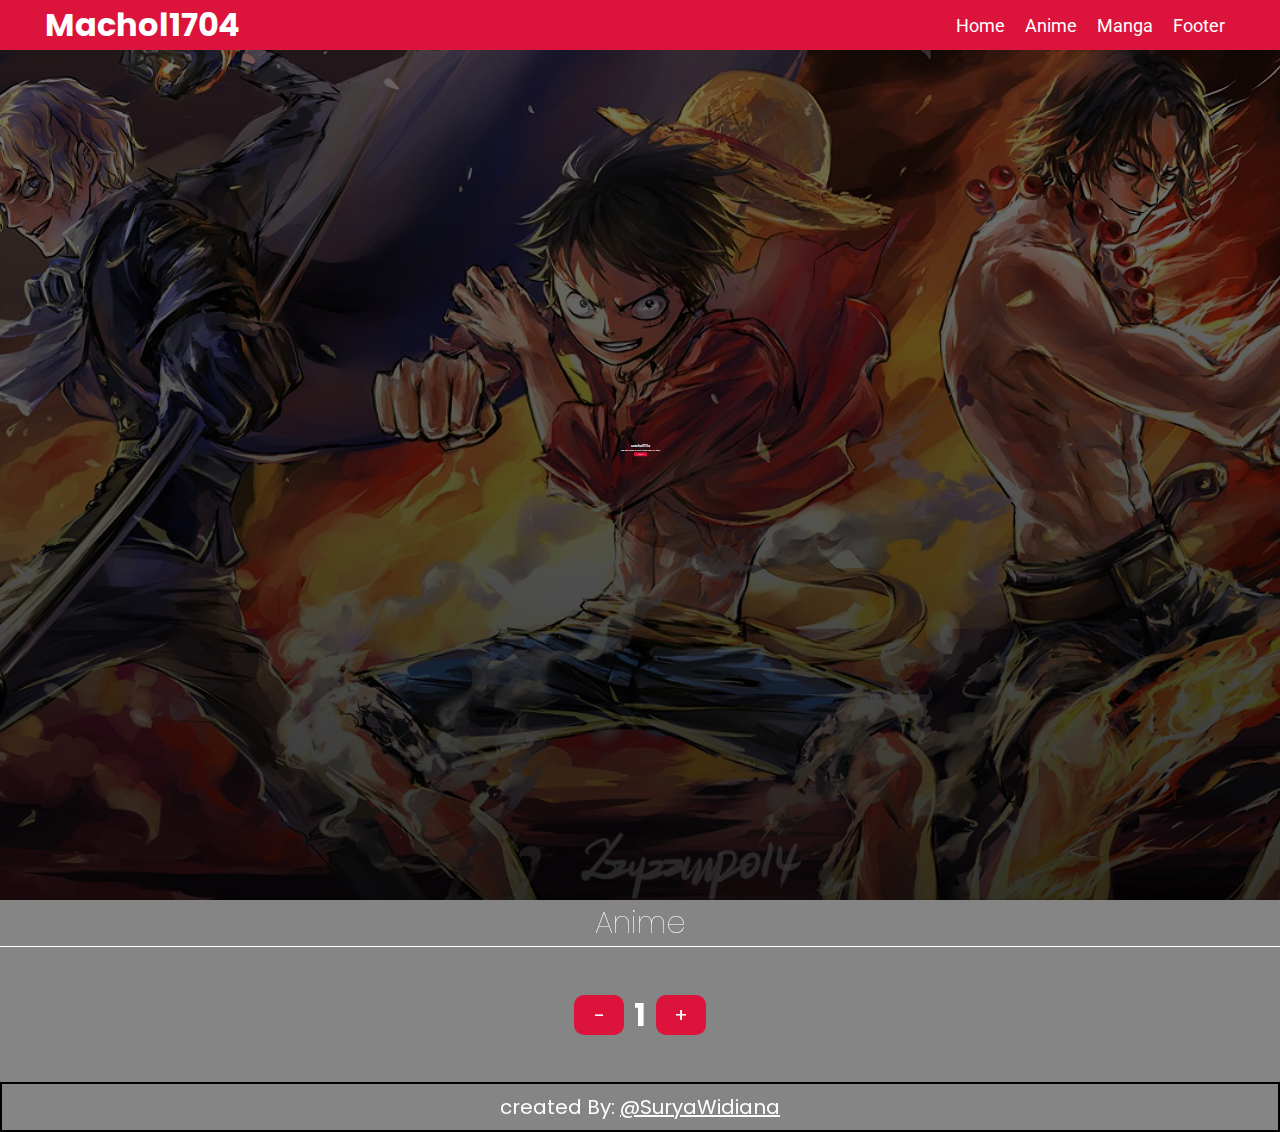
<file: index.html>
<!DOCTYPE html>
<html lang="en">
  <head>
    <meta charset="UTF-8" />
    <meta name="viewport" content="width=device-width, initial-scale=1.0" />
    <link rel="stylesheet" href="./src/styles/general.css" />
    <link rel="stylesheet" href="./src/styles/style.css" />
    <script
      src="https://code.jquery.com/jquery-3.7.1.js"
      integrity="sha256-eKhayi8LEQwp4NKxN+CfCh+3qOVUtJn3QNZ0TciWLP4="
      crossorigin="anonymous"
    ></script>
    <title>Machol1704</title>
  </head>
  <body>
    <!-- navbar start -->
    <nav class="container-navbar">
      <div class="logo">
        <h1>Machol1704</h1>
        <img src="./src/assets/icons/menu.svg" alt="" class="hidden open" />
      </div>
      <ul class="list-item">
        <ul>
          <img src="./src/assets/icons/close.svg" alt="" class="hidden close" />
        </ul>
        <ul>
          <a href="#home">Home</a>
        </ul>
        <ul>
          <a href="#anime">Anime</a>
        </ul>
        <ul>
          <a href="#" class="come">Manga</a>
        </ul>
        <ul>
          <a href="#footer">Footer</a>
        </ul>
      </ul>
    </nav>
    <!-- navbar close -->

    <!-- home start -->
    <div id="home">
      <div class="container-contain">
        <div class="contain">
          <h1>Machol1704</h1>
          <h3>Habiskan Waktu Mu Untuk Nonton Anime</h3>
          <a href="#anime"><button>Anime</button></a>
        </div>
      </div>
    </div>
    <!-- home end -->

    <div class="blur">
      <!-- container card start-->
      <div id="anime">
        <h1>Anime</h1>
        <div id="root"></div>
      </div>
      <!-- container card end-->

      <!-- controll page -->
      <div id="controll-page">
        <button id="min">-</button>
        <h1 id="page">1</h1>
        <button id="plus">+</button>
      </div>
      <!-- controll page -->

      <footer id="footer">
        <p>
          created By:
          <a href="https://instagram.com/widianaputra07?igshid=OGQ5ZDc2ODk2ZA=="
            >@SuryaWidiana</a
          >
        </p>
      </footer>
    </div>

    <script src="./src/scripts/card.js"></script>
    <script src="./src/scripts/script.js"></script>
  </body>
</html>
</file>
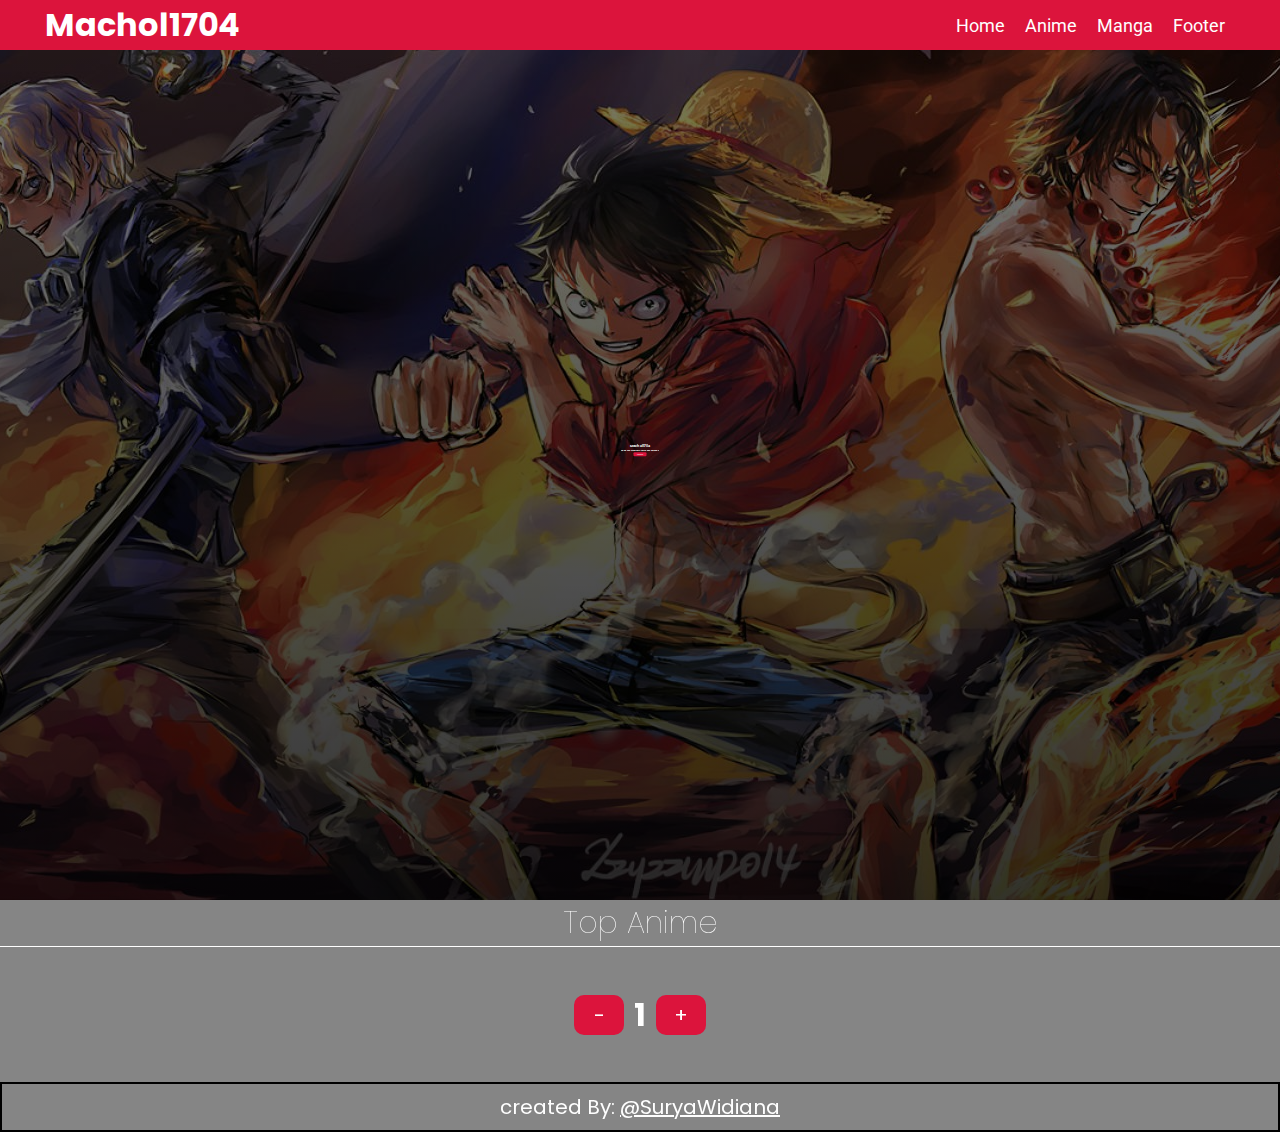
<file: src/page/manga.html>
<!DOCTYPE html>
<html lang="en">
  <head>
    <meta charset="UTF-8" />
    <meta name="viewport" content="width=device-width, initial-scale=1.0" />
    <link rel="stylesheet" href="../styles/general.css" />
    <link rel="stylesheet" href="../styles/style.css" />
    <script
      src="https://code.jquery.com/jquery-3.7.1.js"
      integrity="sha256-eKhayi8LEQwp4NKxN+CfCh+3qOVUtJn3QNZ0TciWLP4="
      crossorigin="anonymous"
    ></script>
    <title>Machol1704</title>
  </head>
  <body>
    <!-- navbar start -->
    <nav class="container-navbar">
      <div class="logo">
        <h1>Machol1704</h1>
        <img src="../assets/icons/menu.svg" alt="" class="hidden open" />
      </div>
      <ul class="list-item">
        <ul>
          <img src="../assets/icons/close.svg" alt="" class="hidden close" />
        </ul>
        <ul>
          <a href="#home">Home</a>
        </ul>
        <ul>
          <a href="../../index.html">Anime</a>
        </ul>
        <ul>
          <a href="#manga">Manga</a>
        </ul>
        <ul>
          <a href="#footer">Footer</a>
        </ul>
      </ul>
    </nav>
    <!-- navbar close -->

    <!-- home start -->
    <div id="home">
      <div class="container-contain">
        <div class="contain">
          <h1>Machol1704</h1>
          <h3>Habiskan Waktu Mu Untuk Baca Manga</h3>
          <a href="#anime"><button>Manga</button></a>
        </div>
      </div>
    </div>
    <!-- home end -->

    <div class="blur">
      <!-- container card start-->
      <div id="manga">
        <h1>Top Anime</h1>
        <div id="root"></div>
      </div>
      <!-- container card end-->

      <!-- controll page -->
      <div id="controll-page">
        <button id="min">-</button>
        <h1 id="page">1</h1>
        <button id="plus">+</button>
      </div>
      <!-- controll page -->

      <footer id="footer">
        <p>
          created By:
          <a href="https://instagram.com/widianaputra07?igshid=OGQ5ZDc2ODk2ZA=="
            >@SuryaWidiana</a
          >
        </p>
      </footer>
    </div>

    <script src="../scripts/script.js"></script>
    <script src="../scripts/manga/cardTop.js"></script>
  </body>
</html>
</file>
<file: src/styles/general.css>
.hidden {
  display: none;
  cursor: pointer;
}

@media screen and (max-width: 900px) {
  .hidden {
    display: block;
  }
}
</file>
<file: src/styles/style.css>
@import url("https://fonts.googleapis.com/css2?family=Poppins:wght@400;500&family=Roboto:wght@500&display=swap");

* {
  margin: 0;
  padding: 0;
  outline: none;
  border: none;
  scroll-behavior: smooth;
}

:root {
  --pop: poppins;
  --robo: roboto;
  --Dark: rgb(12, 12, 12, 0.5);
}

.blur {
  backdrop-filter: blur(2px);
  background-color: var(--Dark);
}
/* navbar start */
.container-navbar {
  position: fixed;
  display: flex;
  height: 50px;
  align-items: center;
  justify-content: space-between;
  width: 100%;
  background-color: crimson;
  z-index: 9999;
}

.container-navbar .logo {
  color: #fff;
  font-family: var(--pop);
}

.list-item,
.logo {
  margin: 0px 3.5%;
}

.list-item {
  display: flex;
  transition: all 1s;
}

.list-item a {
  font-size: 18px;
  padding: 5px 10px;
  color: #fff;
  text-decoration: none;
  font-family: var(--robo);
}

@media screen and (max-width: 900px) {
  .logo {
    width: 100%;
    display: flex;
    justify-content: space-between;
  }

  .list-item {
    position: fixed;
    width: 50%;
    height: 70vh;
    top: 0;
    right: 0;
    transform: translateX(100%);
    flex-direction: column;
    background: rgb(207, 21, 58);
    justify-content: space-around;
    align-items: center;
    margin: 0;
    border-radius: 0px 0px 0px 40px;
  }
}
/* navbar end */

/* home start */
#home {
  display: flex;
  width: 100%;
  height: 100vh;
  background-position: center;
  background-size: cover;
  justify-content: center;
  align-items: center;
}

.container-contain {
  display: flex;
  width: 100%;
  height: 100vh;
  background-image: linear-gradient(rgba(0, 0, 0, 0.5), rgba(0, 0, 0, 0.8)),
    url("../assets//images/bgimg.jpg");
  background-position: center;
  background-size: cover;
  justify-content: center;
  align-items: center;
  position: fixed;
  z-index: 0;
}

.contain {
  text-align: center;
  font-family: var(--pop);
  color: #fff;
  font-weight: 100;
  scale: 10%;
  transition: all 1.4s;
}

.contain button {
  background-color: crimson;
  color: #fff;
  border-radius: 10px;
  width: 130px;
  height: 40px;
  cursor: pointer;
  font-size: 20px;
  margin: 10px;
}

@media screen and (max-width: 550px) {
  h3 {
    font-size: 15px;
  }
  .contain {
    padding: 30px;
  }
}
/* home end */

/* card start */
#manga,
#anime {
  color: #fff;
}

#manga h1,
#anime h1 {
  text-align: center;
  font-size: 30px;
  font-family: var(--pop);
  font-weight: 100;
}

#root {
  display: flex;
  width: 100%;
  justify-content: space-around;
  flex-wrap: wrap;
  border-bottom: 1px solid #fff;
}

.card {
  width: 250px;
  margin: 20px;
  scale: 30%;
  transition: all 0.7s;
  color: #fff;
}

.card .img {
  width: 100%;
  aspect-ratio: 8/13;
  overflow: hidden;
}

.card img {
  width: 100%;
  height: 100%;
  transition: all 0.3s;
  border-radius: 15px;
}

.card img:hover {
  scale: 105%;
}

.card h3 {
  font-size: 18px;
  font-family: var(--pop);
  font-weight: 100;
}

.card h3:hover {
  text-decoration: underline;
}

@media screen and (max-width: 900px) {
  .card {
    margin: 10px;
    width: 180px;
  }
}
@media screen and (max-width: 420px) {
  .card {
    margin: 5px;
    width: 130px;
  }
  .card h3 {
    font-size: 11px;
  }
}
/* card end */

/* controll page start */
#controll-page {
  z-index: 10;
  display: flex;
  width: 100%;
  height: 15vh;
  justify-content: center;
  align-items: center;
}

#controll-page button {
  width: 50px;
  height: 40px;
  background-color: crimson;
  border-radius: 10px;
  font-family: var(--pop);
  color: #fff;
  font-size: 20px;
  cursor: pointer;
}

#controll-page h1 {
  color: #fff;
  font-family: var(--pop);
  padding: 10px;
}
/* controll page end */

footer {
  display: flex;
  align-items: center;
  justify-content: center;
  width: 100%;
  height: 50px;
  color: #fff;
  border: 2px solid black;
  box-sizing: border-box;
  font-family: var(--pop);
  font-size: 20px;
}

footer a {
  color: #fff;
}
</file>
